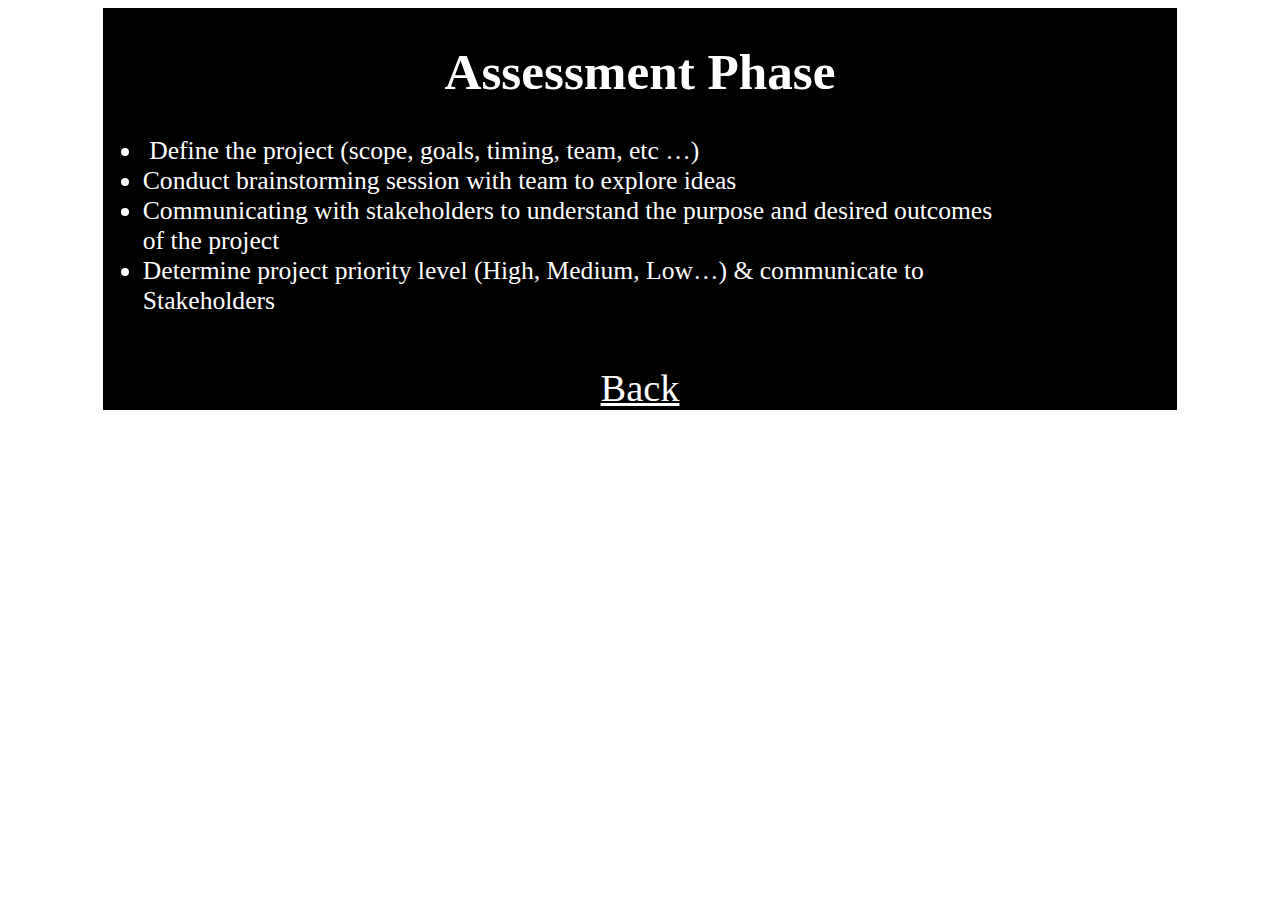
<file: html-mp/assessment_phase.html>
<!DOCTYPE html>
<html>
    <head>

        <link rel="stylesheet" href="style.css">

    </head>

    <body>

            <div class="frame-black">
             <h1  class="h1_text">Assessment Phase</h1>
            <ul>
                <li> Define the project (scope, goals, timing, team, etc …)</li>
                <li>Conduct brainstorming session with team to explore ideas</li>
                <li>Communicating with stakeholders to understand the purpose and desired outcomes of the project</li>
                <li>Determine project priority level (High, Medium, Low…) & communicate to Stakeholders</li>
            </ul>
           <a href="index.html"><span  class="back_text">Back</span></a>
        
    
        </div>
    </body>
</html>
</file>
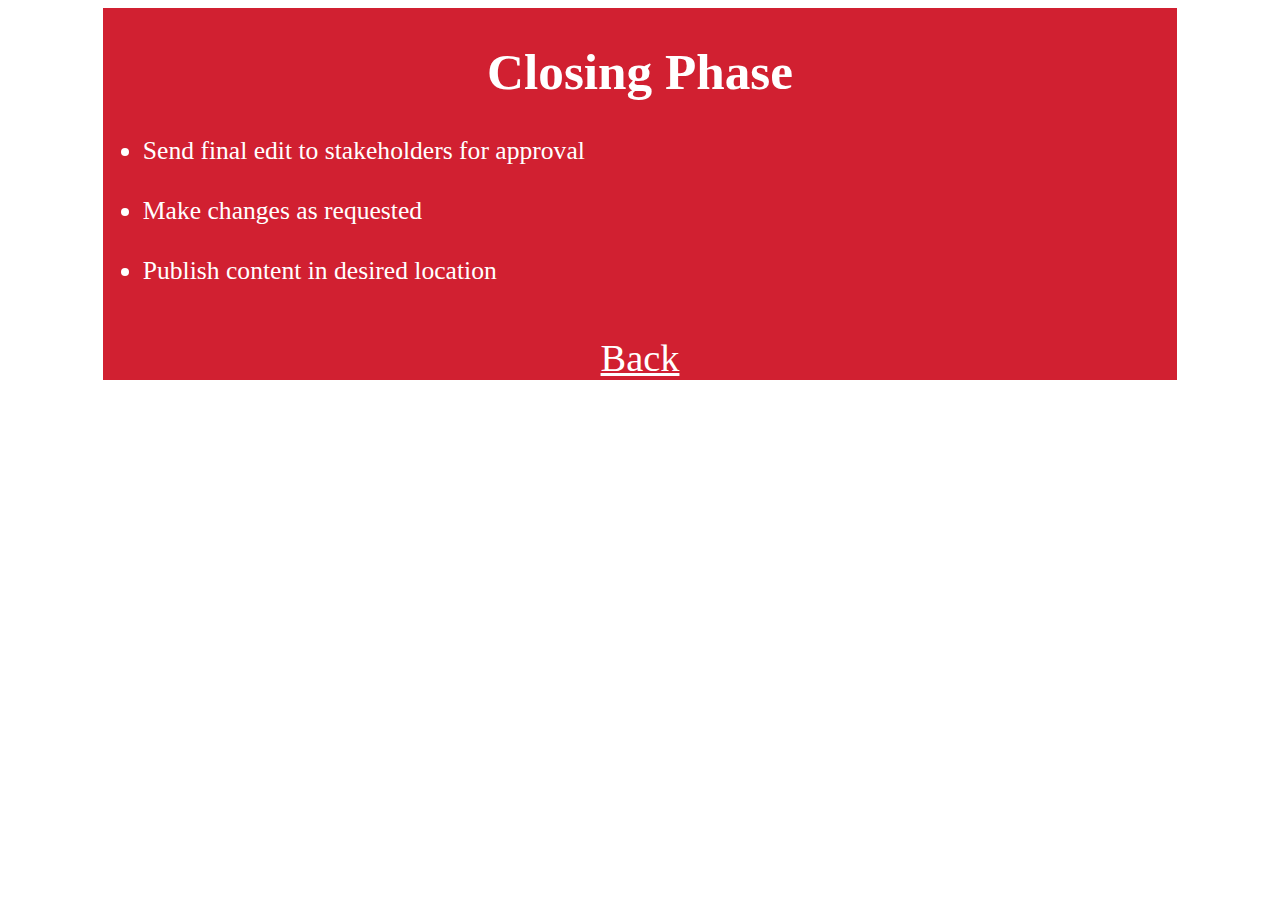
<file: html-mp/closing_phase.html>
<!DOCTYPE html>
<html>
    <head>

        <link rel="stylesheet" href="style.css">

    </head>

    <body>

            <div class="frame-red">
             <h1  class="h1_text">Closing Phase</h1>
            <ul>
                <li>Send final edit to stakeholders for approval</li><br>
                <li>Make changes as requested</li><br>
                <li>Publish content in desired location</li>
            </ul>
           <a href="index.html"><span  class="back_text">Back</span></a>
        
    
        </div>
    </body>
</html>
</file>
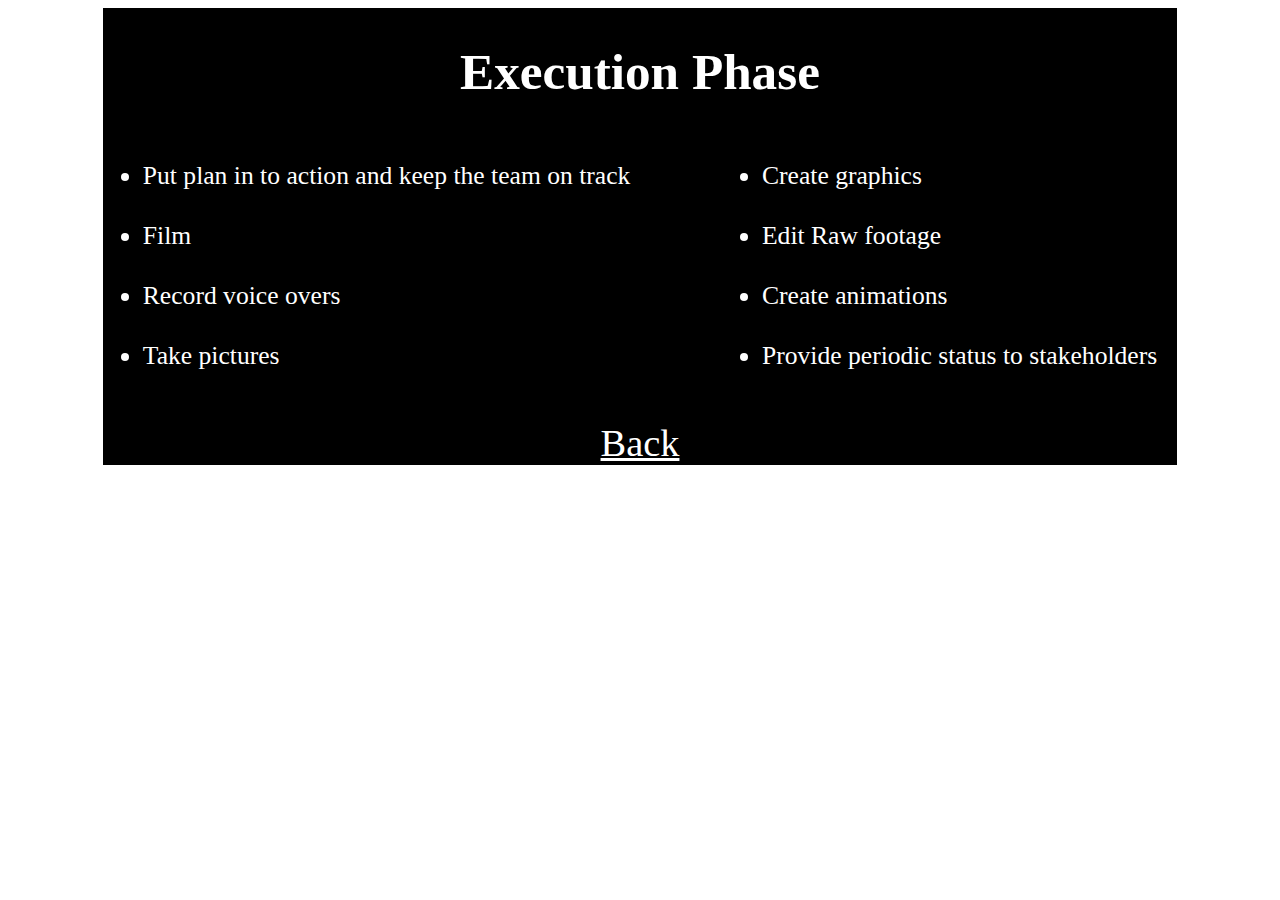
<file: html-mp/execution_phase.html>
<!DOCTYPE html>
<html>
    <head>

        <link rel="stylesheet" href="style.css">

    </head>

    <body>

            <div class="frame-black">
             <h1  class="h1_text">Execution Phase</h1>
            <ul class="left-ul">
                <li>Put plan in to action and keep the team on track</li><br>
                <li>Film</li><br>
                <li>Record voice overs</li><br>
                <li>Take pictures</li>
            </ul>
              <ul class="right-ul">
                  <li>Create graphics</li><br>
              <li>Edit Raw footage</li><br>
              <li>Create animations</li><br>
              <li>Provide periodic status to stakeholders</li>
            </ul>
           <a href="index.html"><span  class="back_text">Back</span></a>
        
    
        </div>
    </body>
</html>
</file>
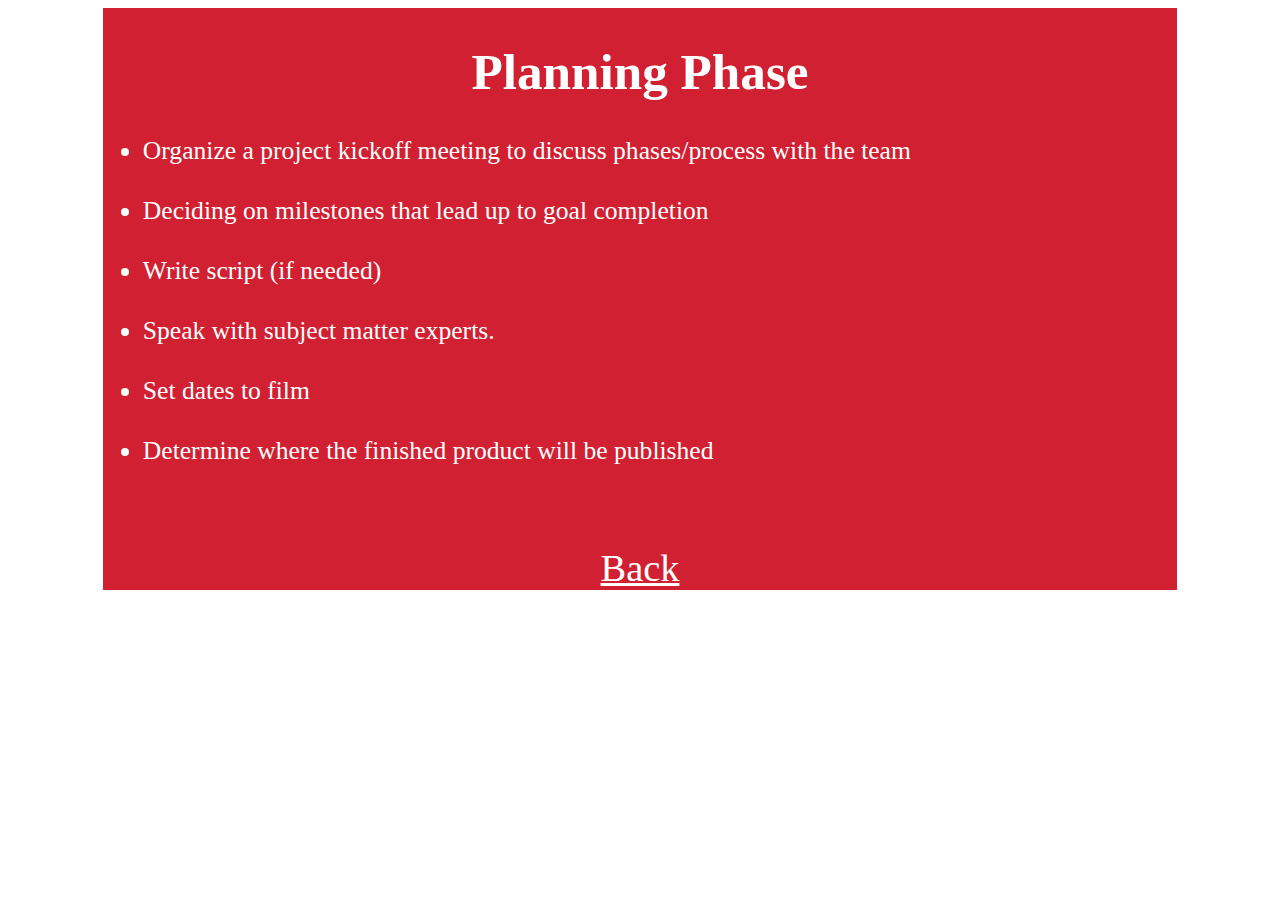
<file: html-mp/planning_phase.html>
<!DOCTYPE html>
<html>
    <head>

        <link rel="stylesheet" href="style.css">

    </head>

    <body>

            <div class="frame-red">
             <h1  class="h1_text">Planning Phase</h1>
            <ul>
                <li>Organize a project kickoff meeting to discuss phases/process with the team</li><br>
                <li>Deciding on milestones that lead up to goal completion</li><br>
                <li>Write script (if needed)</li><br>
                <li>Speak with subject matter experts.</li><br>
                <li>Set dates to film</li><br>
                <li>Determine where the finished product will be published</li><br>
            </ul>
           <a href="index.html"><span  class="back_text">Back</span></a>
        
    
        </div>
    </body>
</html>
</file>
<file: html-mp/style.css>
body {
    display: flex;
    flex-direction: column;
    align-items: center;
    justify-content: center;
    font-family: Arial, sans-serif;
}
a { color:white } /* Globally */

/* Each state */

a:visited { text-decoration: none; color:white; }
a:hover { text-decoration: none; color:white; }
a:focus { text-decoration: none; color:white; }
a:hover, a:active { text-decoration: none; color:white }

.container {
    text-align: center;
width: 100%;
height: auto;
	display: flex;
	flex-direction: column;
}

.sub-titles {
    display: flex;
    justify-content: space-around;
    width: 100%;
    margin-bottom: 30px;
}

.sub-titles h2 {
    	font-size: 3vh;
	color: black;
	width: 22vh;
}
.circles {
	display: flex;
	justify-content: space-around;
	width: 100%;
}
.circle-black {
    border-radius:50%;
    background-color:rgba(0, 0, 0, 1);
    display: flex;
    justify-content: space-around;
    flex-direction: column;
	width: 22vh;
	height: 22vh;
}


.images {
    display: flex;
    justify-content: space-around;
    width: 15vh;
}

.circle-black img {
width: 22vh;
height: auto;
}

.circle-red {
    border-radius: 50%;
    display: flex;
    justify-content: space-around;
    flex-direction: column;
    background-color:rgba(209.00000274181366, 32.00000189244747, 49.00000087916851, 1);
	width: 22vh;
	height: 22vh;
}

.circle-red img {
   width: 22vh;
   height: auto;
    }

.main-title {
    font-size: 6vh;
    margin-bottom: 30px;
}

ul { 
	color:rgba(255, 255, 255, 1);
	width: 80%;
	height: auto;
	display: flex;
	flex-direction: column;
	font-family:Inter;
	text-align:left;
	font-size:2vw;
	letter-spacing:0;
	margin-bottom: 50px;
}
.left-ul {
	color:rgba(255, 255, 255, 1);
	width: fit-content;
	height: auto;
	display: flex;
	flex-direction: column;
	float: left;
	font-family:Inter;
	text-align:left;
	font-size:2vw;
	letter-spacing:0;
	margin-bottom: 50px;
	
}
.right-ul {
	color:rgba(255, 255, 255, 1);
	width: fit-content;
	height: auto;
	display: flex;
	float: right;
	flex-direction: column;
	font-family:Inter;
	text-align:left;
	font-size:2vw;
	letter-spacing:0;
	margin-bottom: 50px;
	margin-right: 20px;
}

.frame-red { 
	background-color:rgba(209.00000274181366, 32.00000189244747, 49.00000087916851, 1);
	width: 85%;
	height: auto;
	justify-content: space-around;
	text-align: center;
}

.frame-black { 
	background-color:rgba(0,0,0, 1);
	width: 85%;
	height: auto;
	justify-content: space-around;
	text-align: center;
}
.h1_text { 
	color:rgba(255, 255, 255, 1);
	width: 100%;
	height: auto;
	display: flex;
	font-family:Inter;
	text-align:center;
	justify-content: space-around; 
	font-size:4vw;
	letter-spacing:0;
}
.h1_text_black { 
	color:rgba(0, 0, 0, 1);
	width: 100%;
	height: auto;
	display: flex;
	font-family:Inter;
	text-align:center;
	justify-content: space-around; 
	font-size:4vw;
	letter-spacing:0;
}
.back_text { 
	color:rgba(255, 255, 255, 1);
	width: 100%;
	height: auto;
	font-family:Inter;
	display: flex;
	text-align:center;
	font-size:3vw;
	justify-content: center;
	letter-spacing:0;
}
</file>
